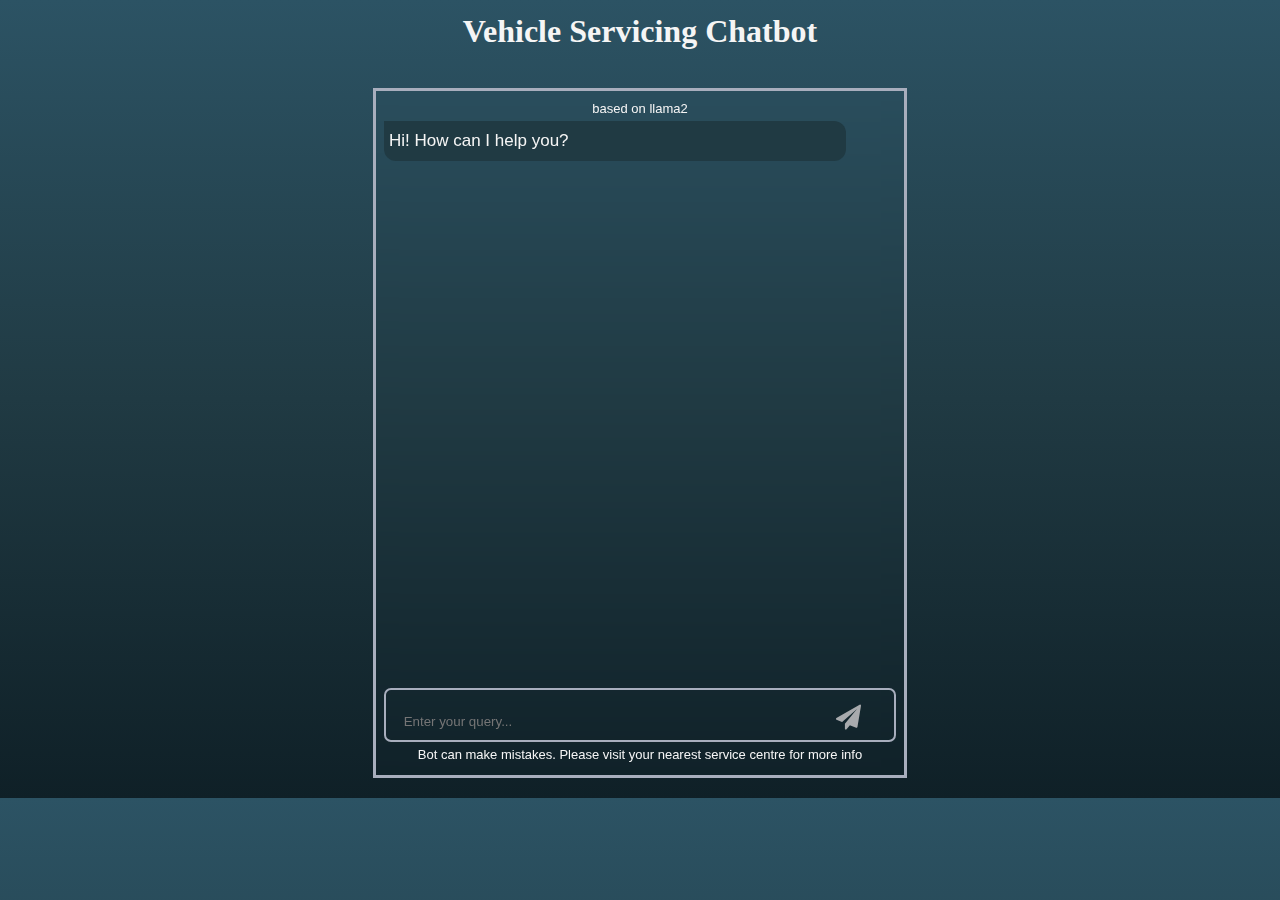
<file: templates/index.html>
<!DOCTYPE html>
<html lang="en">

<head>
  <meta charset="UTF-8">
  <meta http-equiv="X-UA-Compatible" content="IE=edge">
  <meta name="viewport" content="width=device-width, initial-scale=1.0">
  <meta name="description" content="Vehicle Servicing and Maintainance ChatBot">
  <meta name="keywords" content="Chatbot,vehicle,Servicing,Maintainance, Ai assistance">
  <meta name="author" content="Draksha">
  <title>Vehicle Servicing Bot</title>
  <link rel="shortcut icon" href="../static/images/favicon.ico" type="image/x-icon">
  <link rel="stylesheet" href="../static/main.css">
  <link rel="stylesheet" href="https://cdnjs.cloudflare.com/ajax/libs/font-awesome/4.7.0/css/font-awesome.min.css">
  <link rel="stylesheet" href="https://fonts.googleapis.com/icon?family=Material+Icons">

</head>

<body>
  <header>
    <h1>Vehicle Servicing Chatbot</h1><br>
  </header>
  <main>
    <section id="chatbox">
      <p style="font-size:13px; padding-bottom:5px;">based on llama2</p>
      <div id="chat">
        <p class="botText">Hi! How can I help you?</p>
      </div>
      <div id="userInput">
        <input id="textInput" type="text" name="msg" placeholder="Enter your query..." required></input>
        <button id="submit" onclick="getBotResponse()"><i class="fa fa-send" style="font-size:25px"></i></button></label><br>
      </div>
      <p style="font-size:13px; padding:5px;">Bot can make mistakes. Please visit your nearest service centre for more info</p>
    </section>
  </main>
</body>
<script src="../static/index.js"></script>
</html>
</file>
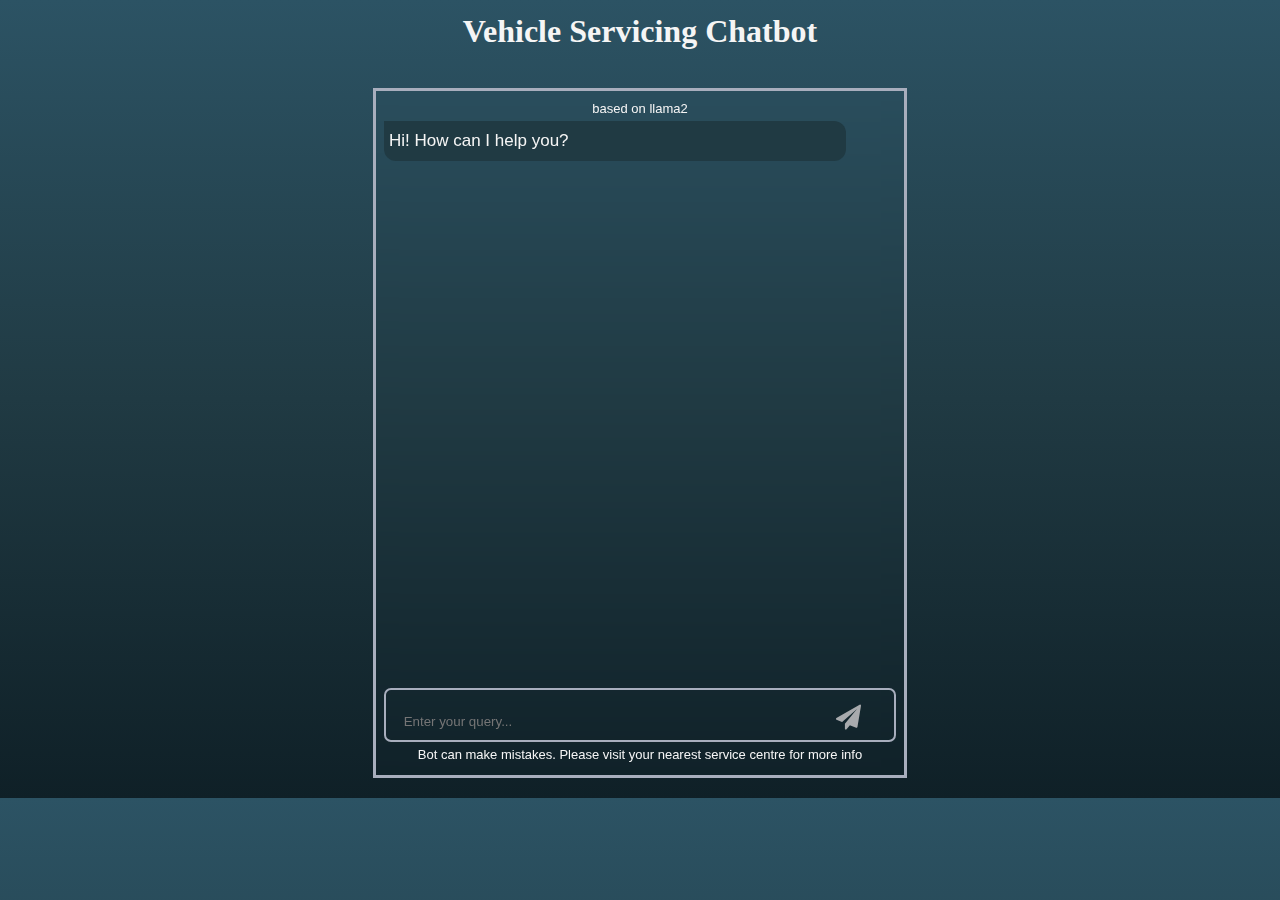
<file: Chatbot/templates/index.html>
<!DOCTYPE html>
<html lang="en">

<head>
  <meta charset="UTF-8">
  <meta http-equiv="X-UA-Compatible" content="IE=edge">
  <meta name="viewport" content="width=device-width, initial-scale=1.0">
  <meta name="description" content="Vehicle Servicing and Maintainance ChatBot">
  <meta name="keywords" content="Chatbot,vehicle,Servicing,Maintainance, Ai assistance">
  <meta name="author" content="Draksha">
  <title>Vehicle Servicing Bot</title>
  <link rel="shortcut icon" href="../static/images/favicon.ico" type="image/x-icon">
  <link rel="stylesheet" href="../static/main.css">
  <link rel="stylesheet" href="https://cdnjs.cloudflare.com/ajax/libs/font-awesome/4.7.0/css/font-awesome.min.css">
  <link rel="stylesheet" href="https://fonts.googleapis.com/icon?family=Material+Icons">

</head>

<body>
  <header>
    <h1>Vehicle Servicing Chatbot</h1><br>
  </header>
  <main>
    <section id="chatbox">
      <p style="font-size:13px; padding-bottom:5px;">based on llama2</p>
      <div id="chat">
        <p class="botText">Hi! How can I help you?</p>
      </div>
      <div id="userInput">
        <input id="textInput" type="text" name="msg" placeholder="Enter your query..." required></input>
        <button id="submit" onclick="getBotResponse()"><i class="fa fa-send" style="font-size:25px"></i></button></label><br>
      </div>
      <p style="font-size:13px; padding:5px;">Bot can make mistakes. Please visit your nearest service centre for more info</p>
    </section>
  </main>
</body>
<script src="../static/index.js"></script>
</html>
</file>
<file: static/main.css>
* {
    margin: 0;
    padding: 0;
    justify-content: center;
    text-align: center;
    align-items: center;
    font-family: 'Segoe UI', Tahoma, Geneva, Verdana, sans-serif;
    scroll-behavior: smooth;
}

html {
    color: #f5f5f5;
    background: linear-gradient(to bottom, #2C5364, #203A43, #0F2027);
}

h1{
    padding-top: 1vw;
    font-family: cursive;
}
main{display: flex;}
#chatbox {
    border: 3px solid rgb(168, 174, 189);
    padding: 10px 8px 8px 8px;
    backdrop-filter: blur(10px);
    overflow-y: hidden;
    overflow-x: hidden;
    margin: 20px;
    width: 40vw;   
}
#chat{
    height: 63vh;
    display: block;
    overflow-y:auto;
}
.userText {
    background-color: #203A43;
    padding: 5px;
    border-radius: 12px 0px 12px 12px;
    font-size: 17px;
    text-align: right;
    line-height: 30px;
    margin-left: 50px;
    margin-bottom: 10px;
  }
 .botText {
    background-color: #203A43;
    padding: 5px;
    border-radius: 0px 12px 12px 12px;
    font-size: 17px;
    text-align: left;
    line-height: 30px;
    margin-right: 50px;
    margin-bottom: 10px;
  }
button:hover {
    background-color: #0F2027;
    border-radius: 5px;
}

button{
    padding: 5px;
    background: none;
    border: none;
    cursor: pointer;
}

#userInput {
    font-size: 16px;
    padding: 10px 10px 5px 0px;
    border: 2px solid rgb(168, 174, 189);
    border-radius: 7px;
    margin: auto;
    display: block;
}

input {
    text-align: left;
    background: transparent;
    border: none;
    width: 85%;
    outline: none;
    color:white;
    resize: none;
}

#submit {
    color: rgb(168, 170, 173);
    border-radius: 5px;
}

#submit:hover {
    background: #394D61;
}
</file>
<file: Chatbot/static/main.css>
* {
    margin: 0;
    padding: 0;
    justify-content: center;
    text-align: center;
    align-items: center;
    font-family: 'Segoe UI', Tahoma, Geneva, Verdana, sans-serif;
    scroll-behavior: smooth;
}

html {
    color: #f5f5f5;
    background: linear-gradient(to bottom, #2C5364, #203A43, #0F2027);
}

h1{
    padding-top: 1vw;
    font-family: cursive;
}
main{display: flex;}
#chatbox {
    border: 3px solid rgb(168, 174, 189);
    padding: 10px 8px 8px 8px;
    backdrop-filter: blur(10px);
    overflow-y: hidden;
    overflow-x: hidden;
    margin: 20px;
    width: 40vw;   
}
#chat{
    height: 63vh;
    display: block;
    overflow-y:auto;
}
.userText {
    background-color: #203A43;
    padding: 5px;
    border-radius: 12px 0px 12px 12px;
    font-size: 17px;
    text-align: right;
    line-height: 30px;
    margin-left: 50px;
    margin-bottom: 10px;
  }
 .botText {
    background-color: #203A43;
    padding: 5px;
    border-radius: 0px 12px 12px 12px;
    font-size: 17px;
    text-align: left;
    line-height: 30px;
    margin-right: 50px;
    margin-bottom: 10px;
  }
button:hover {
    background-color: #0F2027;
    border-radius: 5px;
}

button{
    padding: 5px;
    background: none;
    border: none;
    cursor: pointer;
}

#userInput {
    font-size: 16px;
    padding: 10px 10px 5px 0px;
    border: 2px solid rgb(168, 174, 189);
    border-radius: 7px;
    margin: auto;
    display: block;
}

input {
    text-align: left;
    background: transparent;
    border: none;
    width: 85%;
    outline: none;
    color:white;
    resize: none;
}

#submit {
    color: rgb(168, 170, 173);
    border-radius: 5px;
}

#submit:hover {
    background: #394D61;
}
</file>
